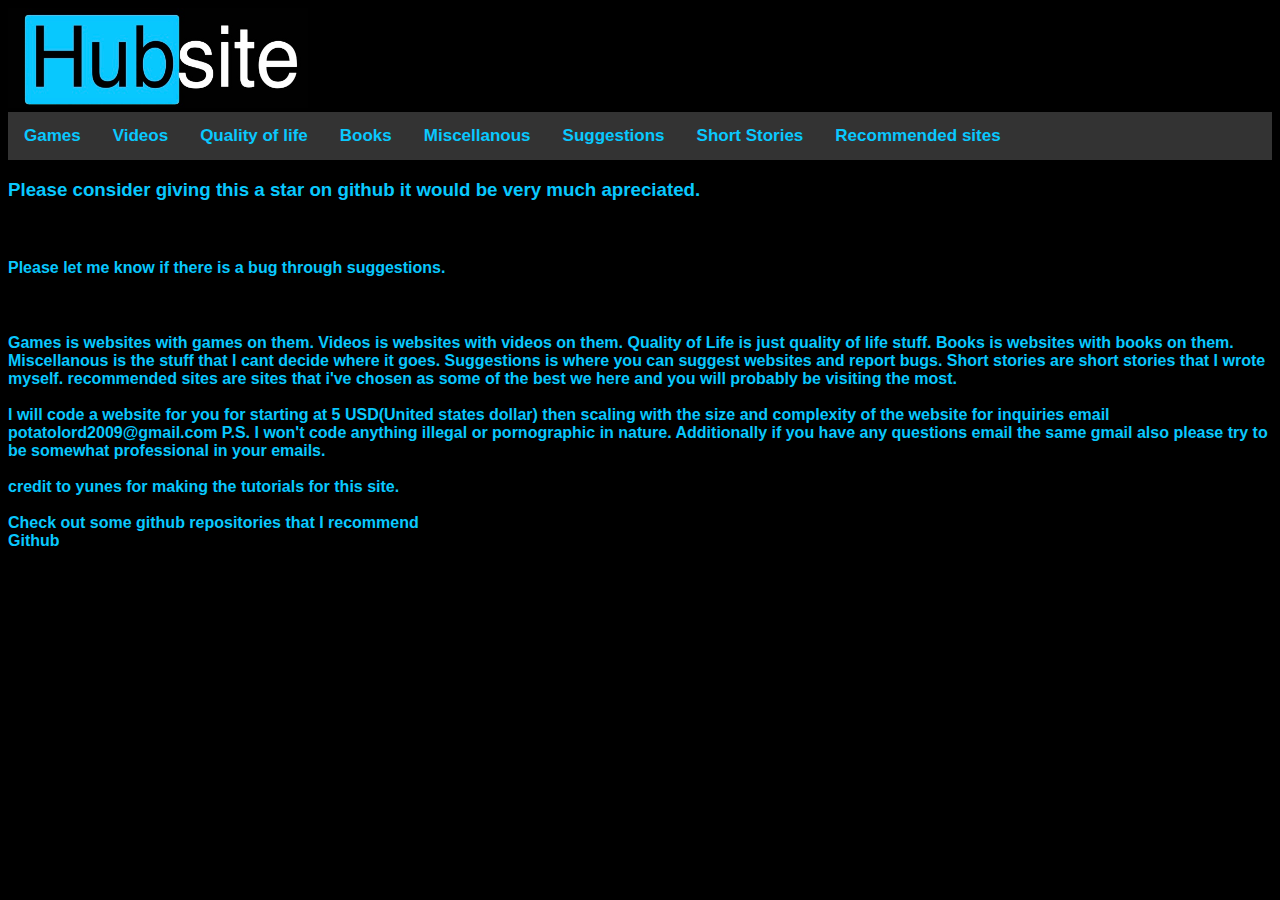
<file: index.html>
<!doctype html>
<html>

<head>
        <title>Hubsite</title>
        <img src=Hubsite.jpeg alt=hubsite width= 300 height=100>
        <link rel=stylesheet href=style.css>
        <b>
 <div class="topnav">
<a href=games.html>Games</a>
<a href=Videohub.html>Videos</a>
<a href=quality_of_life.html>Quality of life</a>
<a href=Bookhub.html>Books</a>
<a href=misc.html>Miscellanous</a>
<a href=https://docs.google.com/forms/d/e/1FAIpQLSe5MWSMS2zRK-fR0cagcfANtfYL_A-2MGiV-f5U13ZSdZazGA/viewform>Suggestions</a>
<a href=Shortstories.html>Short Stories</a>
<a href=recommended.html>Recommended sites</a>
</div>
</b>
    </p>
</head>
<body>
<b>
<!--<p style="color: #09C8FE;">
    <h1 id="myh1">Welcome</h1>

    <label>username: </label>
    <input id="mytext"><br><br>
    <button id="mysubmit">submit</button>-->
<h3>
Please consider giving this a star on <a href=https://github.com/Potato-constellation/Hubsite>github</a> it would be very much apreciated.
</h3>
<br>
<h4>
Please let me know if there is a bug through suggestions.
</h4>
<br>
<br>
Games is websites with games on them. Videos is websites with videos on them. 
Quality of Life is just quality of life stuff. Books is websites with books on them. Miscellanous 
is the stuff that I cant decide where it goes. Suggestions is where you can suggest websites
and report bugs. Short stories are short stories that I wrote myself. recommended sites are sites that
i've chosen as some of the best we here and you will probably be visiting the most. 
<br>
<br>
I will code a website for you for starting at 5 USD(United states dollar) then scaling
with the size and complexity of the website for inquiries email potatolord2009@gmail.com
P.S. I won't code anything illegal or pornographic in nature. Additionally if you have
any questions email the same gmail also please try to be somewhat professional in your emails.
<br>
<br>
credit to yunes for making the <a href=https://sites.google.com/liberty.k12.ga.us/tutorials/home>tutorials</a> for this site.
<br>
<br>
Check out some github repositories that I recommend
<br>
<a href=Github_pages.html>Github</a>

<script src="index.js"></script>
</p>
</b>
</body>
</html>
</file>
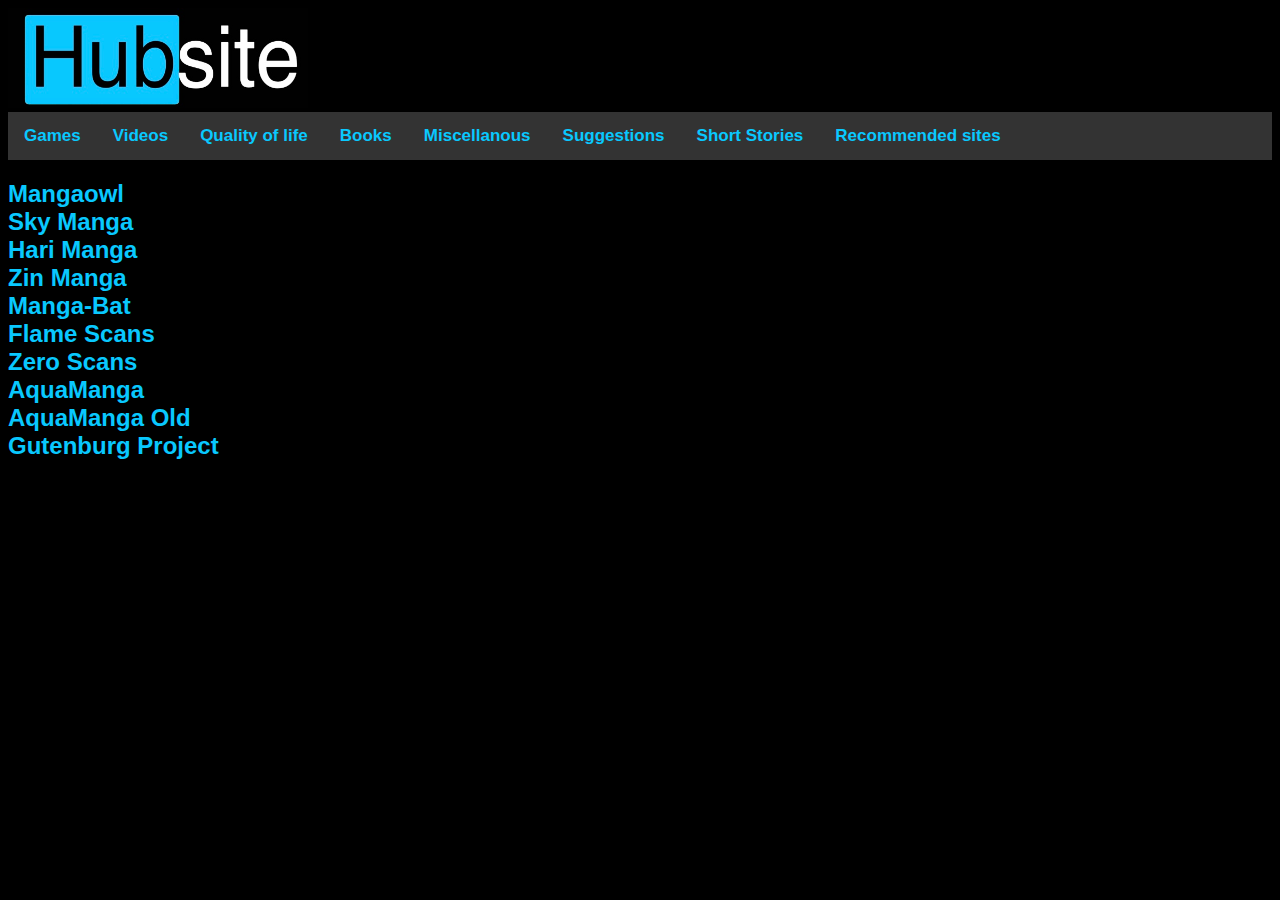
<file: Bookhub.html>
<!doctype html>
<html>
<head>
  <title>Hubsite</title>
<link rel=stylesheet href=style.css>
<a href=index.html><img src=Hubsite.jpeg alt=hubsite width= 300 height=100></a>
<b>
<div class=topnav>
<a href=games.html>Games</a>
<a href=Videohub.html>Videos</a>
<a href=quality_of_life.html>Quality of life</a>
<a href=Bookhub.html>Books</a>
<a href=misc.html>Miscellanous</a>
<a href=https://docs.google.com/forms/d/e/1FAIpQLSe5MWSMS2zRK-fR0cagcfANtfYL_A-2MGiV-f5U13ZSdZazGA/viewform>Suggestions</a>
<a href=Shortstories.html>Short Stories</a>
<a href=recommended.html>Recommended sites</a>
</div>
</b>
<title>Hubsite</title>
</head>
<body>
<h2>
<a href=https://mangaowl.io>Mangaowl</a>
<br>
<a href=https://skymangas.com>Sky Manga</a>
<br>
<a href=https://harimanga.com>Hari Manga</a>
<br>
<a href=https://zinmanga.com>Zin Manga</a>
<br>
<a href=https://manga-bat.com>Manga-Bat</a>
<br>
<a href=https://www.flamecomics.com>Flame Scans</a>
<br>
<a href=https://zscans.com>Zero Scans</a>
<br>
<a href=https://aquamanga.org>AquaManga</a>
<br>
<a href=https://aquamanga.app>AquaManga Old</a>
<br>
<a href=https://gutenburg.org>Gutenburg Project</a>
</h2>
</body>
</html>
</file>
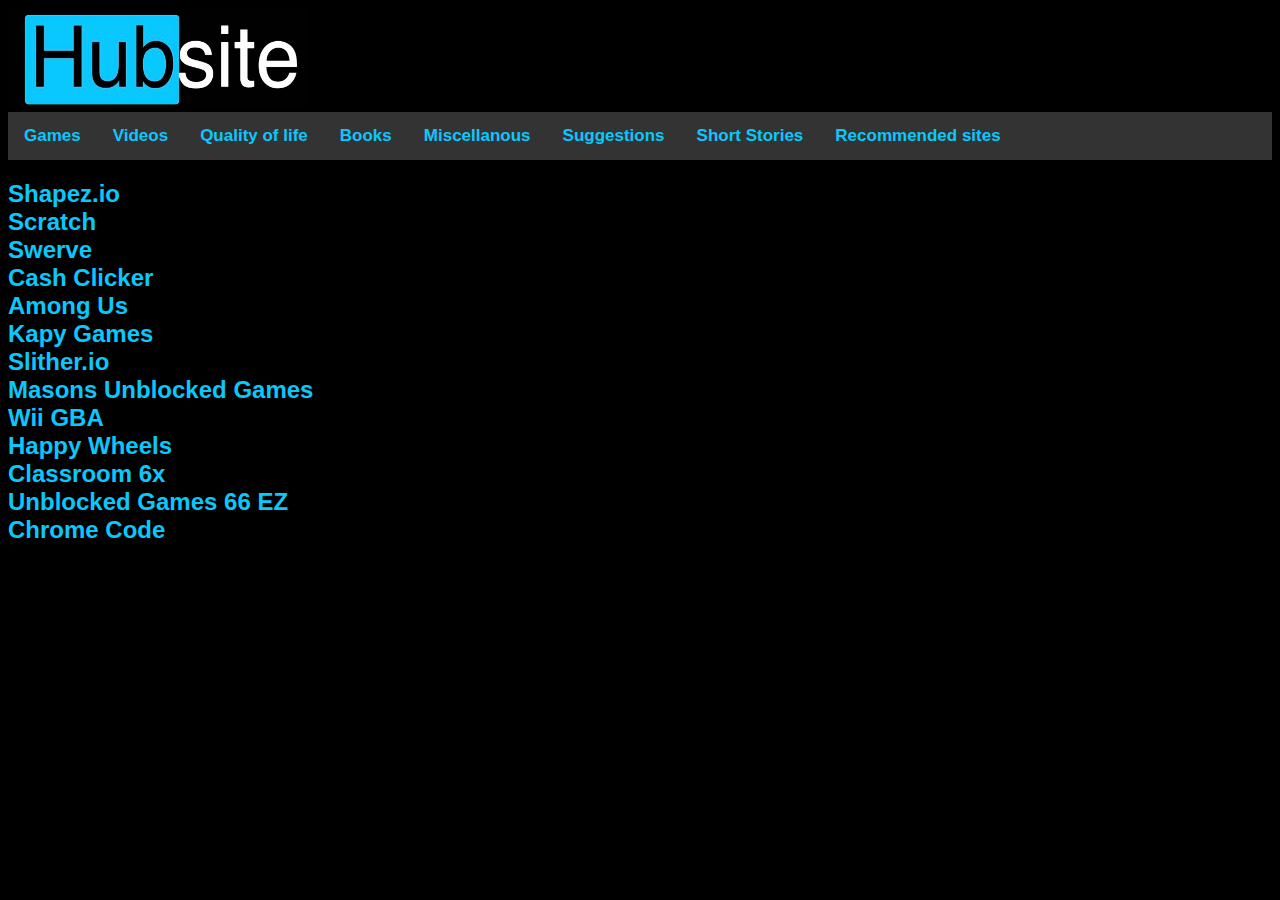
<file: games.html>
<!doctype html> 
<html>
<head>
<title>Hubsite</title>
<link rel=stylesheet href=style.css>
<a href=index.html><img src=Hubsite.jpeg alt=hubsite width= 300 height=100></a>
<b>
<div class=topnav>
<a href=games.html>Games</a>
<a href=Videohub.html>Videos</a>
<a href=quality_of_life.html>Quality of life</a>
<a href=Bookhub.html>Books</a>
<a href=misc.html>Miscellanous</a>
<a href=https://docs.google.com/forms/d/e/1FAIpQLSe5MWSMS2zRK-fR0cagcfANtfYL_A-2MGiV-f5U13ZSdZazGA/viewform>Suggestions</a>
<a href=Shortstories.html>Short Stories</a>
<a href=recommended.html>Recommended sites</a>
</div>
</b>
</head>
<body>
<h2>
<a href=https://shapez.io>Shapez.io</a>
<br>
<a href=https://scratch.mit.edu>Scratch</a>
<br>
<a href=https://s3-eu-west-1.amazonaws.com/apps.playcanvas.com/VecAxR3e/index.html>Swerve</a>
<br>
<a href=https://scratch.mit.edu/projects/482735260>Cash Clicker</a>
<br>
<a href=https://sites.google.com/site/classroom6x/among-us>Among Us</a>
<br>
<a href=https://mackeylol.github.io/copyofmasite>Kapy Games</a>
<br>
<a href=https://mackeylol.github.io/copyofmasite/redd.html>Slither.io</a>
<br>
<a href=https://masonsunblockedgames.github.io/MasonsUnblockedGames>Masons Unblocked Games</a>
<br>
<a href=https://math-study.github.io/wii-gba/>Wii GBA</a>
<br>
<a href=https://mrsnailman.github.io/Happy-Wheels-Source-Code/>Happy Wheels</a>
<br>
<a href=https://sites.google.com/site/classroom6x/unblockedgames?scrlybrkr=e683601a>Classroom 6x</a>
<br>
<a href=https://sites.google.com/site/unblockedgames66ez/>Unblocked Games 66 EZ</a>
<br>
<a href=https://sites.google.com/view/games-unblocked/>Chrome Code</a>
<br>
</h2>
</body>
</html>
</file>
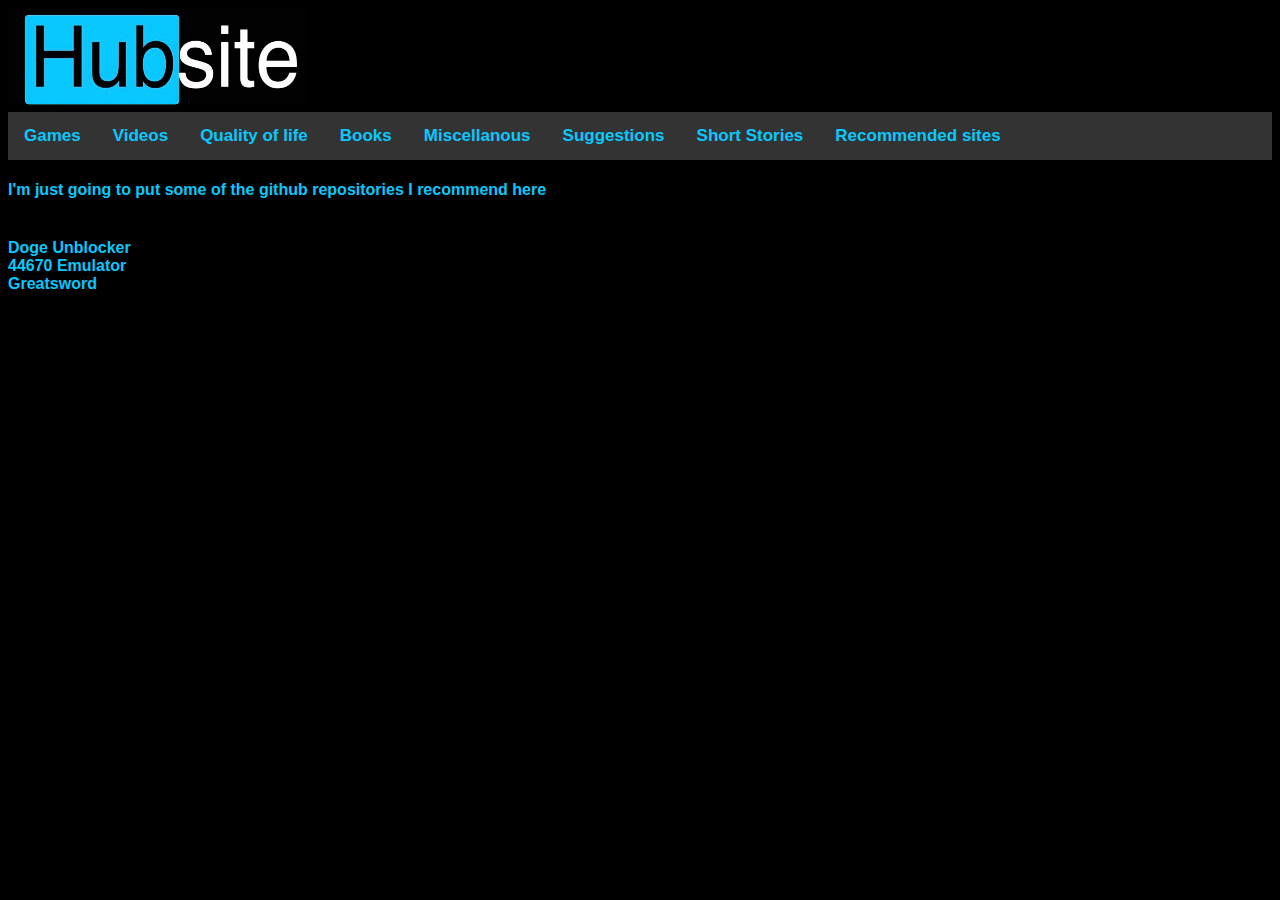
<file: Github_pages.html>
<!doctype html>
<html>

<head>
        <title>Hubsite</title>
        <img src=Hubsite.jpeg alt=hubsite width= 300 height=100>
        <link rel=stylesheet href=style.css>
        <b>
 <div class="topnav">
<a href=games.html>Games</a>
<a href=Videohub.html>Videos</a>
<a href=quality_of_life.html>Quality of life</a>
<a href=Bookhub.html>Books</a>
<a href=misc.html>Miscellanous</a>
<a href=https://docs.google.com/forms/d/e/1FAIpQLSe5MWSMS2zRK-fR0cagcfANtfYL_A-2MGiV-f5U13ZSdZazGA/viewform>Suggestions</a>
<a href=Shortstories.html>Short Stories</a>
<a href=recommended.html>Recommended sites</a>
</div>
</b>
    </p>
</head>
<body>
<b>
<h4>I'm just going to put some of the github repositories I recommend here</h4>
<br>
<a href=https://github.com/DogeNetwork/v4>Doge Unblocker</a>
<br>
<a href=https://github.com/44670/44vba>44670 Emulator</a>
<br>
<a href=https://github.com/TacoGuy21/Greatsword-V3>Greatsword</a>
<br>
</b>
</body>
</html>
</file>
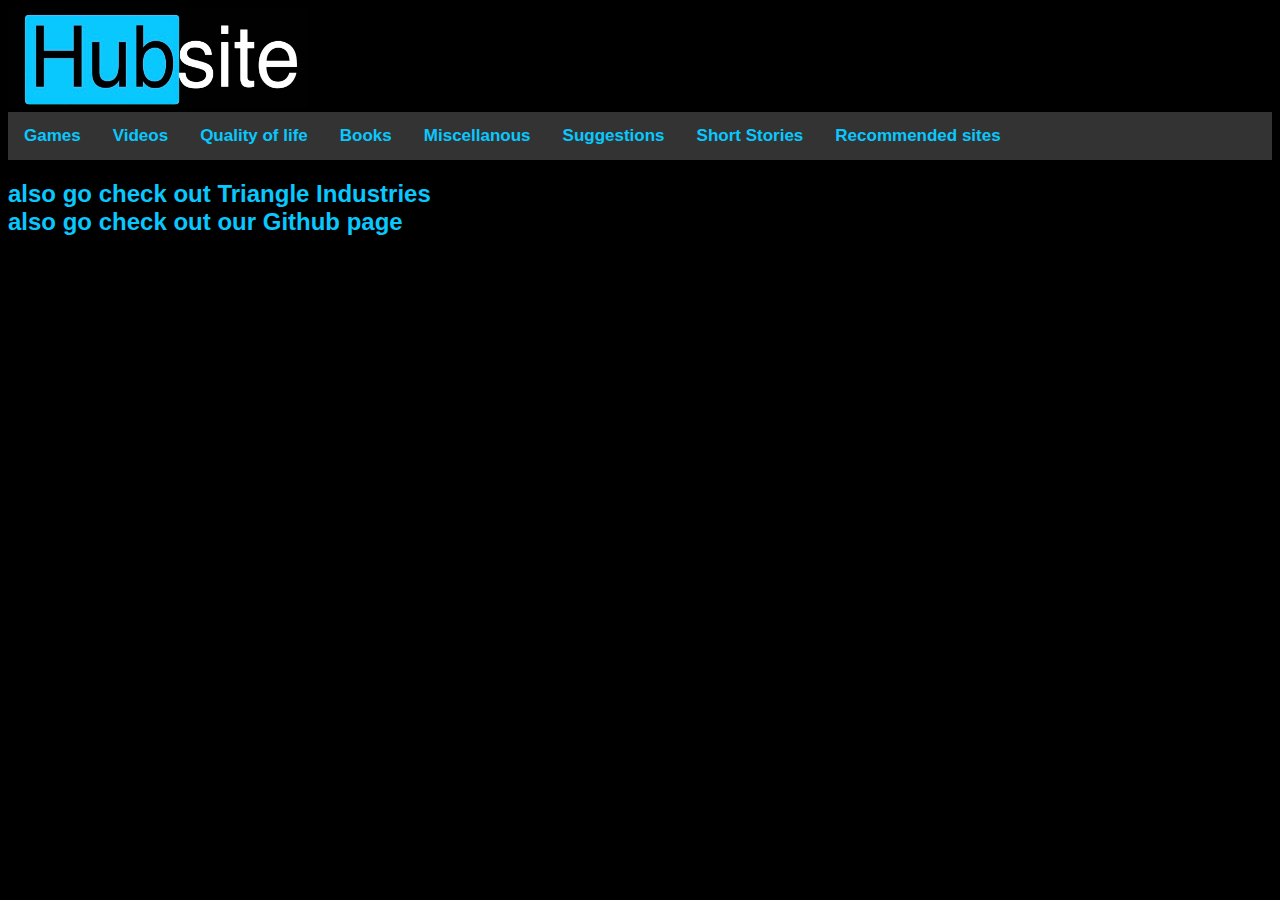
<file: misc.html>
<!doctype html> 
<html>
<head>
<link rel=stylesheet href=style.css>
<a href=index.html><img src=Hubsite.jpeg alt=hubsite width= 300 height=100></a>
<b>
<div class=topnav>
<a href=games.html>Games</a>
<a href=Videohub.html>Videos</a>
<a href=quality_of_life.html>Quality of life</a>
<a href=Bookhub.html>Books</a>
<a href=misc.html>Miscellanous</a>
<a href=https://docs.google.com/forms/d/e/1FAIpQLSe5MWSMS2zRK-fR0cagcfANtfYL_A-2MGiV-f5U13ZSdZazGA/viewform>Suggestions</a>
<a href=Shortstories.html>Short Stories</a>
<a href=recommended.html>Recommended sites</a>
</div>
</b>
</p>
</head>
<body>
<h2>
also go check out <a href=https://triangle-industries.w3spaces.com>Triangle Industries</a>
  <br>
also go check out our <a href=https://github.com/Potato-constellation/Hubsite>Github page</a>
</h2>
</body>
</html>
</html>
</file>
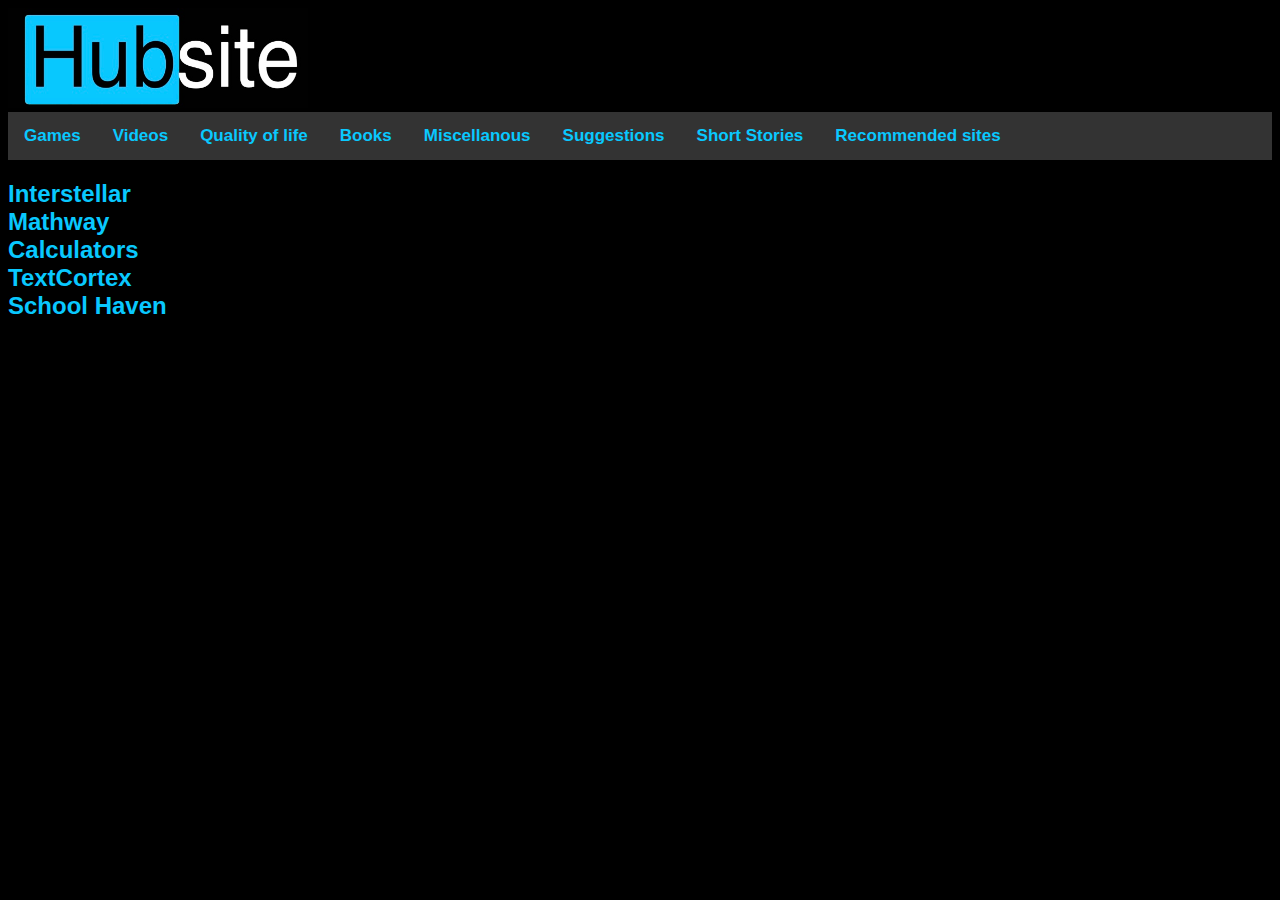
<file: quality_of_life.html>
<!doctype html> 
<html>
<head>
  <title>Hubsite</title>
<link rel=stylesheet href=style.css>
<a href=index.html><img src=Hubsite.jpeg alt=hubsite width= 300 height=100></a>
<b>
<div class=topnav>
<a href=games.html>Games</a>
<a href=Videohub.html>Videos</a>
<a href=quality_of_life.html>Quality of life</a>
<a href=Bookhub.html>Books</a>
<a href=misc.html>Miscellanous</a>
<a href=https://docs.google.com/forms/d/e/1FAIpQLSe5MWSMS2zRK-fR0cagcfANtfYL_A-2MGiV-f5U13ZSdZazGA/viewform>Suggestions</a>
<a href=Shortstories.html>Short Stories</a>
<a href=recommended.html>Recommended sites</a>
</div>
</b>
</head>
<body>
<h2>
<!--<a href=https://unblocker-pearl.vercel.app/>Unblocker 1</a>
<br>
<a href=https://unblocker2-mu.vercel.app/app>Unblocker 2</a>
<br>-->
<a href=https://discover.sunday.glenwaverleychurches.org>Interstellar</a>
<br>
<a href=https://www.mathway.com/Algebra>Mathway</a>
<br>
<a href=https://calculatorsoup.com>Calculators</a>
<br>
<a href=https://app.textcortex.com>TextCortex</a>
<br>
<a href=https://blaizerbrumo.github.io/School-Heaven/public/index.html>School Haven</a>
<br>
</h2>
</body>
</html>
</file>
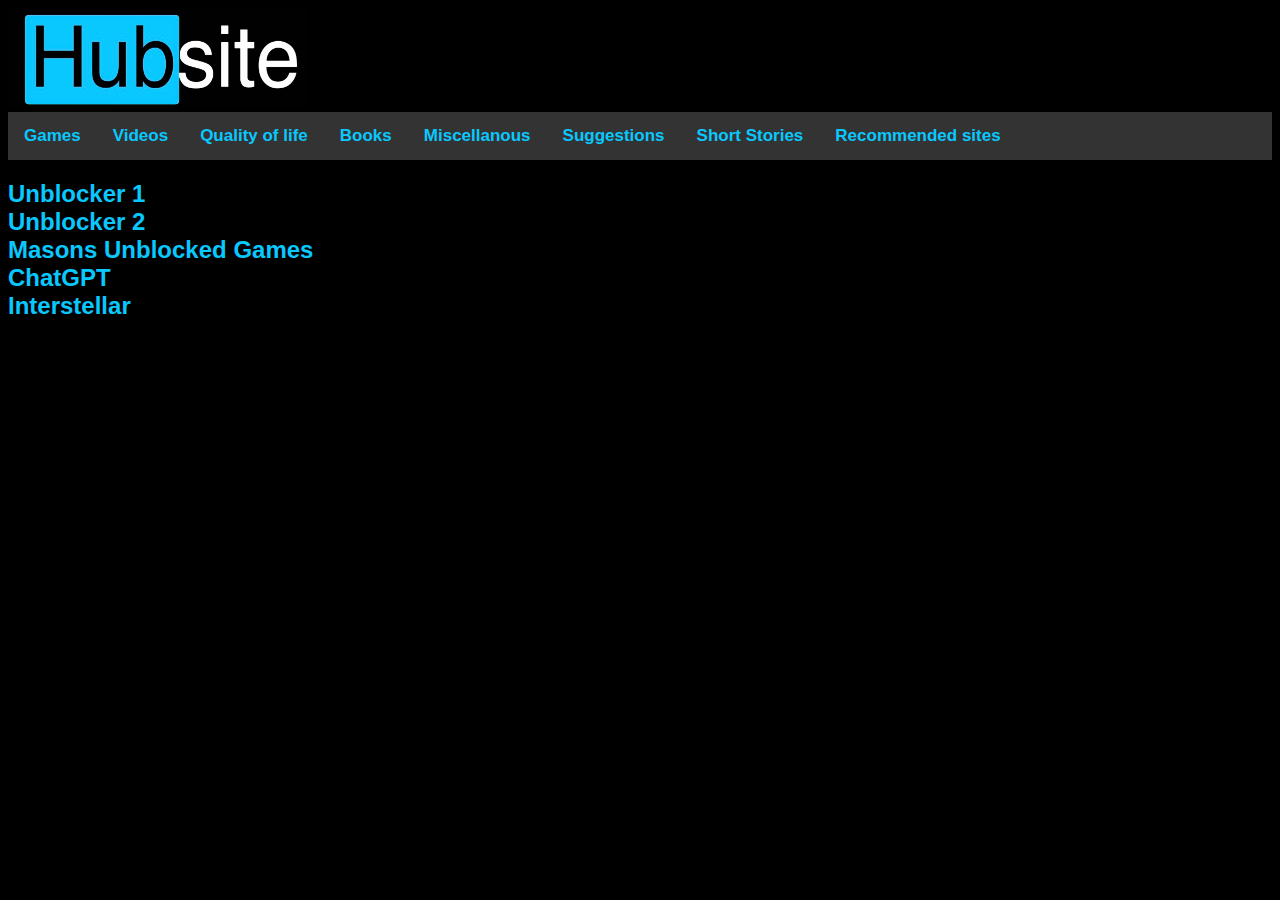
<file: recommended.html>
<!doctype html>
<html>

<head>
<title>Hubsite</title>
<a href=index.html><img src=Hubsite.jpeg alt=hubsite width= 300 height=100></a>
<link rel=stylesheet href=style.css>
<b>
 <div class="topnav">
<a href=games.html>Games</a>
<a href=Videohub.html>Videos</a>
<a href=quality_of_life.html>Quality of life</a>
<a href=Bookhub.html>Books</a>
<a href=misc.html>Miscellanous</a>
<a href=https://docs.google.com/forms/d/e/1FAIpQLSe5MWSMS2zRK-fR0cagcfANtfYL_A-2MGiV-f5U13ZSdZazGA/viewform>Suggestions</a>
<a href=Shortstories.html>Short Stories</a>
<a href=recommended.html>Recommended sites</a>
</div>
</b>
    </p>
</head>
<body>
<h2>
<b>
<a href=https://unblocker-pearl.vercel.app/>Unblocker 1</a>
<br>
<a href=https://unblocker2-mu.vercel.app/app>Unblocker 2</a>
<br>
<a href=https://masonsunblockedgames.github.io/MasonsUnblockedGames>Masons Unblocked Games</a>
<br>
<a href=https://chat.openai.com>ChatGPT</a>
<br>
<a href=https://interstellar-pi-blond.vercel.app/>Interstellar</a>
<br>
</b>
</h2>
</body>
</html>
</file>
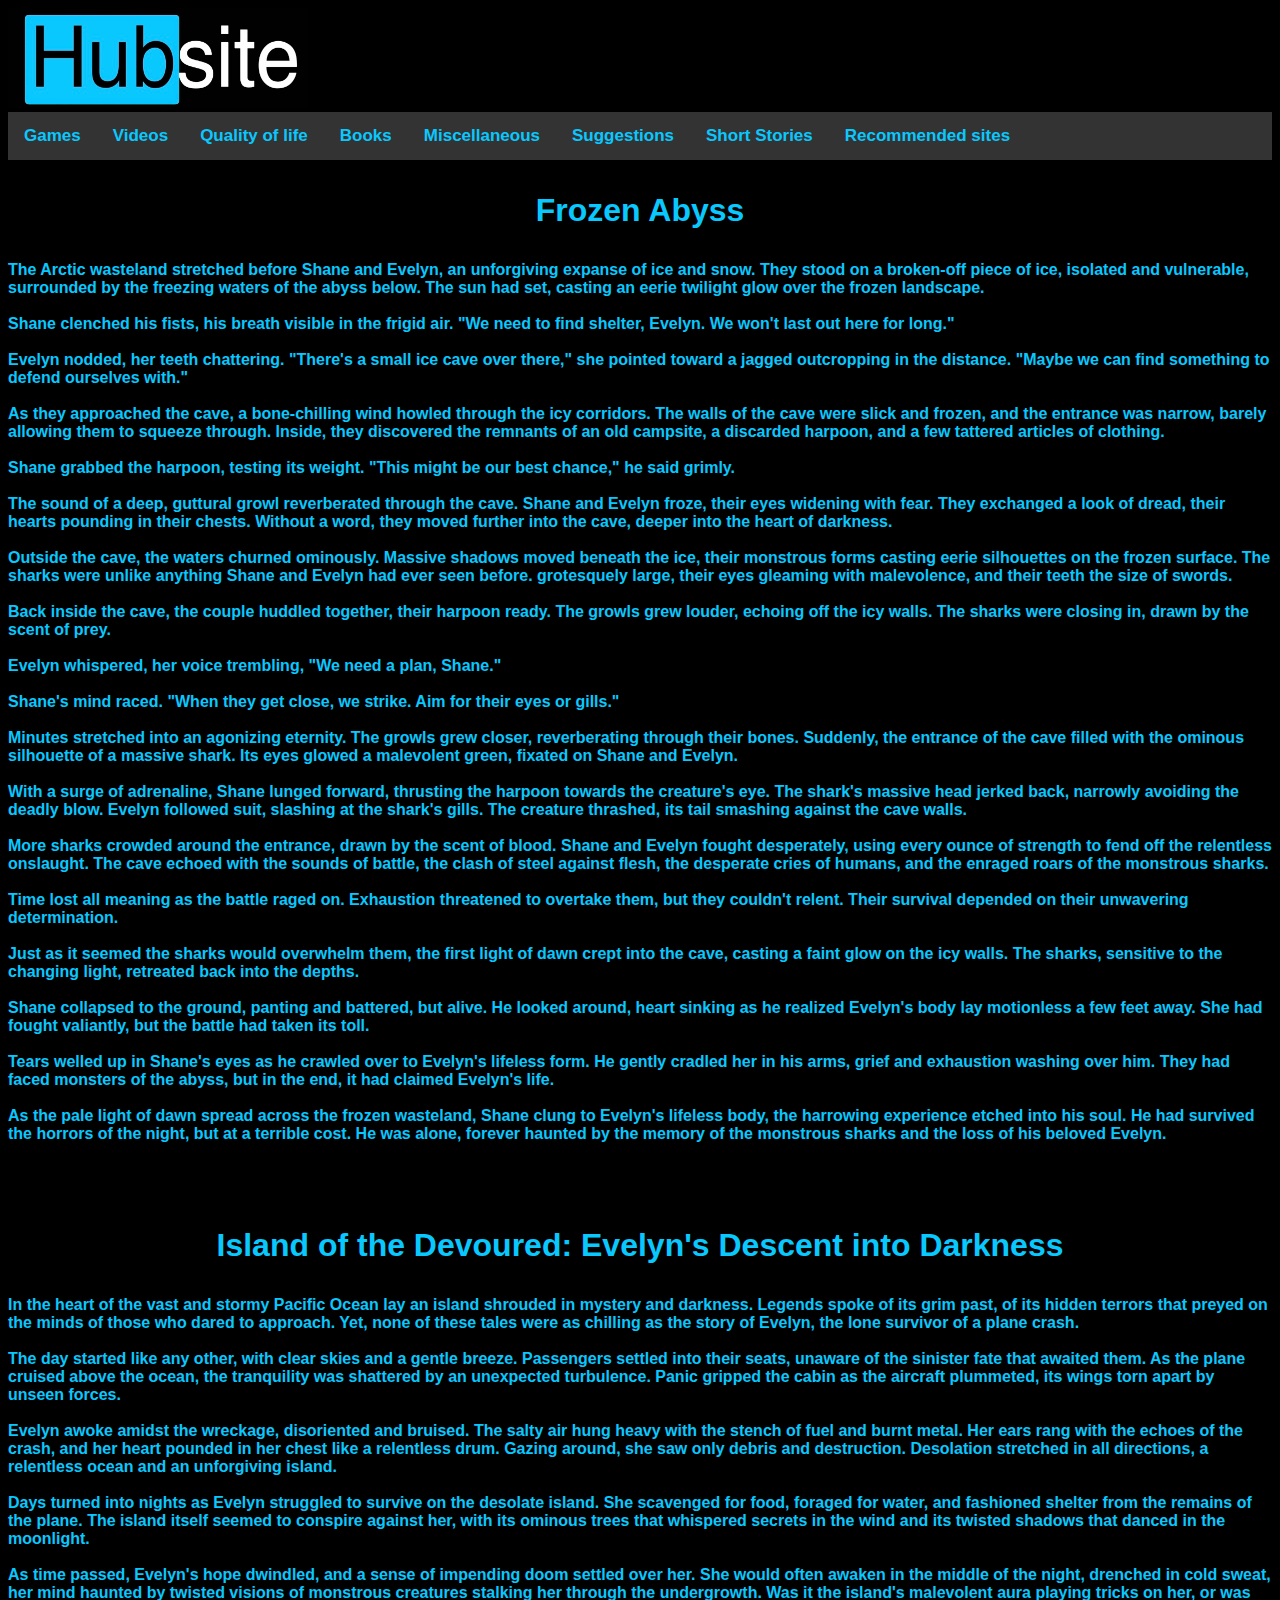
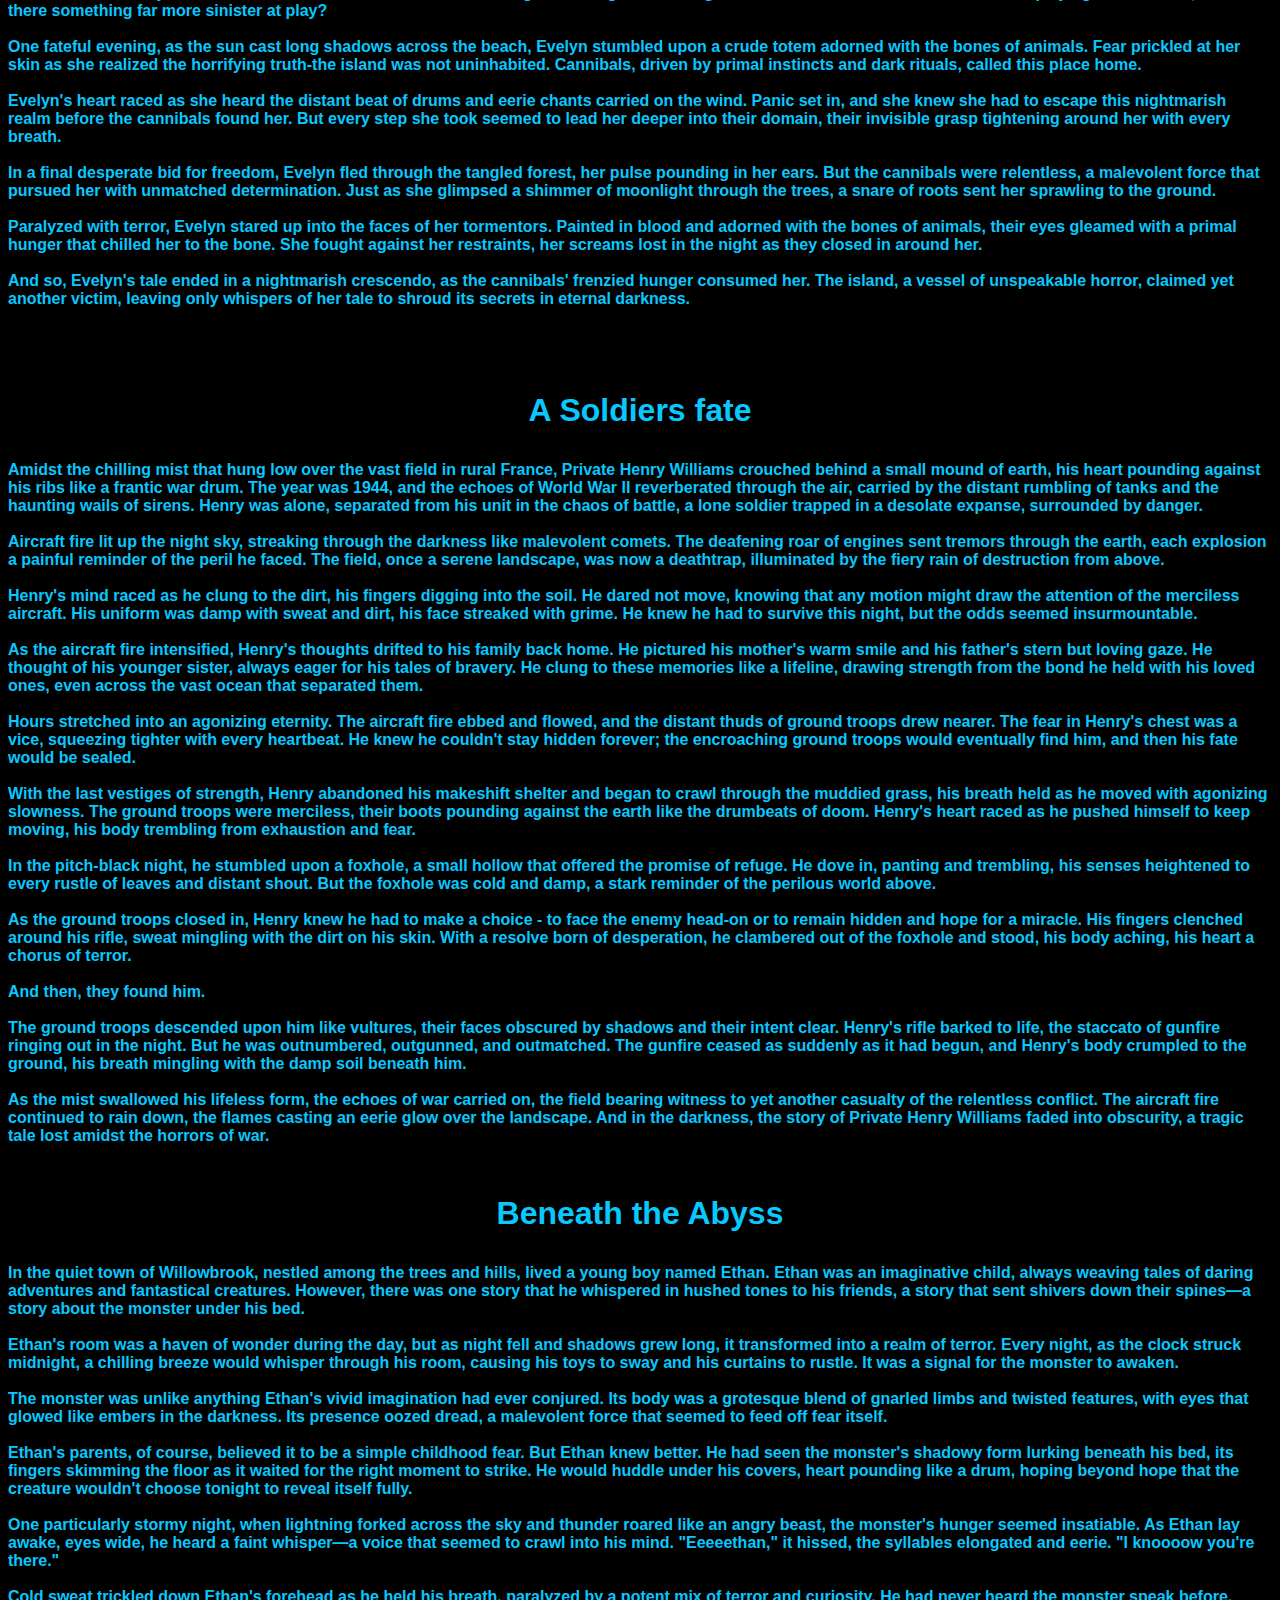
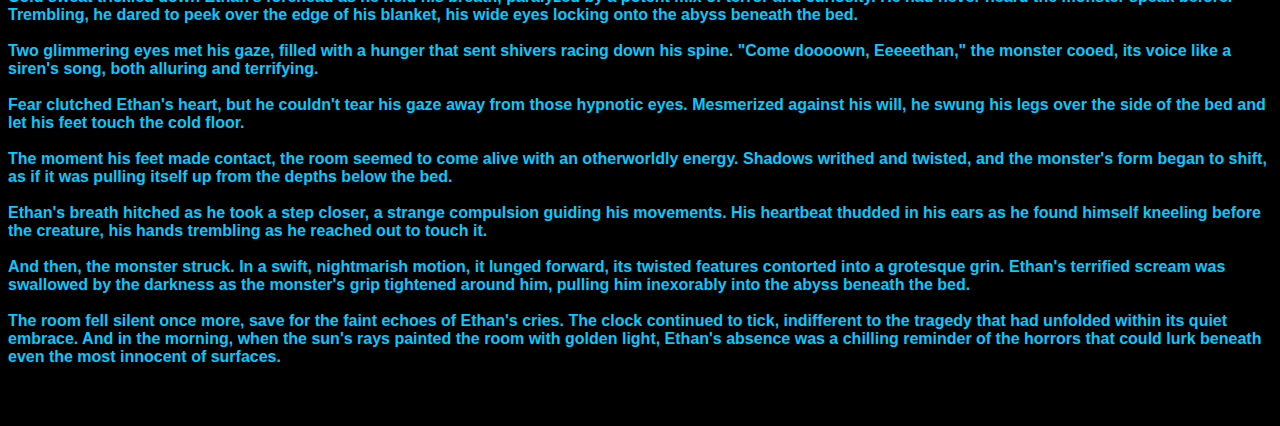
<file: Shortstories.html>
<!doctype html>
<html>
<head>
<link rel=stylesheet href=style.css>
<a href=index.html><img src=Hubsite.jpeg alt=Hubsite width=300 height=100></a>
<b>
<div class=topnav>
<a href=games.html>Games</a>
<a href=Videohub.html>Videos</a>
<a href=quality_of_life.html>Quality of life</a>
<a href=Bookhub.html>Books</a>
<a href=misc.html>Miscellaneous</a>
<a href=https://docs.google.com/forms/d/e/1FAIpQLSe5MWSMS2zRK-fR0cagcfANtfYL_A-2MGiV-f5U13ZSdZazGA/viewform>Suggestions</a>
<a href=Shortstories.html>Short Stories</a>
<a href=recommended.html>Recommended sites</a>
</div>
</head>
<body>
<h1>
<center>
<p style="color: #09C8FE;">
Frozen Abyss
</p>
</center>
</h1>
<p style="color: #09C8FE;">
The Arctic wasteland stretched before Shane and Evelyn, an unforgiving expanse of ice and snow. They stood on a broken-off piece of ice, isolated and vulnerable, surrounded by the freezing waters of the abyss below. The sun had set, casting an eerie twilight glow over the frozen landscape.
<br>
<br>
Shane clenched his fists, his breath visible in the frigid air. "We need to find shelter, Evelyn. We won't last out here for long."
<br>
<br>
Evelyn nodded, her teeth chattering. "There's a small ice cave over there," she pointed toward a jagged outcropping in the distance. "Maybe we can find something to defend ourselves with."
<br>
<br>
As they approached the cave, a bone-chilling wind howled through the icy corridors. The walls of the cave were slick and frozen, and the entrance was narrow, barely allowing them to squeeze through. Inside, they discovered the remnants of an old campsite, a discarded harpoon, and a few tattered articles of clothing.
<br>
<br>
Shane grabbed the harpoon, testing its weight. "This might be our best chance," he said grimly.
<br>
<br>
The sound of a deep, guttural growl reverberated through the cave. Shane and Evelyn froze, their eyes widening with fear. They exchanged a look of dread, their hearts pounding in their chests. Without a word, they moved further into the cave, deeper into the heart of darkness.
<br>
<br>
Outside the cave, the waters churned ominously. Massive shadows moved beneath the ice, their monstrous forms casting eerie silhouettes on the frozen surface. The sharks were unlike anything Shane and Evelyn had ever seen before. grotesquely large, their eyes gleaming with malevolence, and their teeth the size of swords.
<br>
<br>
Back inside the cave, the couple huddled together, their harpoon ready. The growls grew louder, echoing off the icy walls. The sharks were closing in, drawn by the scent of prey.
<br>
<br>
Evelyn whispered, her voice trembling, "We need a plan, Shane."
<br>
<br>
Shane's mind raced. "When they get close, we strike. Aim for their eyes or gills."
<br>
<br>
Minutes stretched into an agonizing eternity. The growls grew closer, reverberating through their bones. Suddenly, the entrance of the cave filled with the ominous silhouette of a massive shark. Its eyes glowed a malevolent green, fixated on Shane and Evelyn.
<br>
<br>
With a surge of adrenaline, Shane lunged forward, thrusting the harpoon towards the creature's eye. The shark's massive head jerked back, narrowly avoiding the deadly blow. Evelyn followed suit, slashing at the shark's gills. The creature thrashed, its tail smashing against the cave walls.
<br>
<br>
More sharks crowded around the entrance, drawn by the scent of blood. Shane and Evelyn fought desperately, using every ounce of strength to fend off the relentless onslaught. The cave echoed with the sounds of battle, the clash of steel against flesh, the desperate cries of humans, and the enraged roars of the monstrous sharks.
<br>
<br>
Time lost all meaning as the battle raged on. Exhaustion threatened to overtake them, but they couldn't relent. Their survival depended on their unwavering determination.
<br>
<br>
Just as it seemed the sharks would overwhelm them, the first light of dawn crept into the cave, casting a faint glow on the icy walls. The sharks, sensitive to the changing light, retreated back into the depths.
<br>
<br>
Shane collapsed to the ground, panting and battered, but alive. He looked around, heart sinking as he realized Evelyn's body lay motionless a few feet away. She had fought valiantly, but the battle had taken its toll.
<br>
<br>
Tears welled up in Shane's eyes as he crawled over to Evelyn's lifeless form. He gently cradled her in his arms, grief and exhaustion washing over him. They had faced monsters of the abyss, but in the end, it had claimed Evelyn's life.
<br>
<br>
As the pale light of dawn spread across the frozen wasteland, Shane clung to Evelyn's lifeless body, the harrowing experience etched into his soul. He had survived the horrors of the night, but at a terrible cost. He was alone, forever haunted by the memory of the monstrous sharks and the loss of his beloved Evelyn.
</p>
<br>
<br>
<h1>
<center>
<p>
Island of the Devoured: Evelyn's Descent into Darkness
</p>
</center>
</h1>
<p>
In the heart of the vast and stormy Pacific Ocean lay an island shrouded in mystery and darkness. Legends spoke of its grim past, of its hidden terrors that preyed on the minds of those who dared to approach. Yet, none of these tales were as chilling as the story of Evelyn, the lone survivor of a plane crash.
<br>
<br>
The day started like any other, with clear skies and a gentle breeze. Passengers settled into their seats, unaware of the sinister fate that awaited them. As the plane cruised above the ocean, the tranquility was shattered by an unexpected turbulence. Panic gripped the cabin as the aircraft plummeted, its wings torn apart by unseen forces.
<br>
<br>
Evelyn awoke amidst the wreckage, disoriented and bruised. The salty air hung heavy with the stench of fuel and burnt metal. Her ears rang with the echoes of the crash, and her heart pounded in her chest like a relentless drum. Gazing around, she saw only debris and destruction. Desolation stretched in all directions, a relentless ocean and an unforgiving island.
<br>
<br>
Days turned into nights as Evelyn struggled to survive on the desolate island. She scavenged for food, foraged for water, and fashioned shelter from the remains of the plane. The island itself seemed to conspire against her, with its ominous trees that whispered secrets in the wind and its twisted shadows that danced in the moonlight.
<br>
<br>
As time passed, Evelyn's hope dwindled, and a sense of impending doom settled over her. She would often awaken in the middle of the night, drenched in cold sweat, her mind haunted by twisted visions of monstrous creatures stalking her through the undergrowth. Was it the island's malevolent aura playing tricks on her, or was there something far more sinister at play?
<br>
<br>
One fateful evening, as the sun cast long shadows across the beach, Evelyn stumbled upon a crude totem adorned with the bones of animals. Fear prickled at her skin as she realized the horrifying truth-the island was not uninhabited. Cannibals, driven by primal instincts and dark rituals, called this place home.
<br>
<br>
Evelyn's heart raced as she heard the distant beat of drums and eerie chants carried on the wind. Panic set in, and she knew she had to escape this nightmarish realm before the cannibals found her. But every step she took seemed to lead her deeper into their domain, their invisible grasp tightening around her with every breath.
<br>
<br>
In a final desperate bid for freedom, Evelyn fled through the tangled forest, her pulse pounding in her ears. But the cannibals were relentless, a malevolent force that pursued her with unmatched determination. Just as she glimpsed a shimmer of moonlight through the trees, a snare of roots sent her sprawling to the ground.
<br>
<br>
Paralyzed with terror, Evelyn stared up into the faces of her tormentors. Painted in blood and adorned with the bones of animals, their eyes gleamed with a primal hunger that chilled her to the bone. She fought against her restraints, her screams lost in the night as they closed in around her.
<br>
<br>
And so, Evelyn's tale ended in a nightmarish crescendo, as the cannibals' frenzied hunger consumed her. The island, a vessel of unspeakable horror, claimed yet another victim, leaving only whispers of her tale to shroud its secrets in eternal darkness.
</p>
<br>
<br>
<h1>
<center>
<p>
A Soldiers fate
</p>
</center>
</h1>
<p>
Amidst the chilling mist that hung low over the vast field in rural France, Private Henry Williams crouched behind a small mound of earth, his heart pounding against his ribs like a frantic war drum. The year was 1944, and the echoes of World War II reverberated through the air, carried by the distant rumbling of tanks and the haunting wails of sirens. Henry was alone, separated from his unit in the chaos of battle, a lone soldier trapped in a desolate expanse, surrounded by danger.
<br>
<br>
Aircraft fire lit up the night sky, streaking through the darkness like malevolent comets. The deafening roar of engines sent tremors through the earth, each explosion a painful reminder of the peril he faced. The field, once a serene landscape, was now a deathtrap, illuminated by the fiery rain of destruction from above.
<br>
<br>
Henry's mind raced as he clung to the dirt, his fingers digging into the soil. He dared not move, knowing that any motion might draw the attention of the merciless aircraft. His uniform was damp with sweat and dirt, his face streaked with grime. He knew he had to survive this night, but the odds seemed insurmountable.
<br>
<br>
As the aircraft fire intensified, Henry's thoughts drifted to his family back home. He pictured his mother's warm smile and his father's stern but loving gaze. He thought of his younger sister, always eager for his tales of bravery. He clung to these memories like a lifeline, drawing strength from the bond he held with his loved ones, even across the vast ocean that separated them.
<br>
<br>
Hours stretched into an agonizing eternity. The aircraft fire ebbed and flowed, and the distant thuds of ground troops drew nearer. The fear in Henry's chest was a vice, squeezing tighter with every heartbeat. He knew he couldn't stay hidden forever; the encroaching ground troops would eventually find him, and then his fate would be sealed.
<br>
<br>
With the last vestiges of strength, Henry abandoned his makeshift shelter and began to crawl through the muddied grass, his breath held as he moved with agonizing slowness. The ground troops were merciless, their boots pounding against the earth like the drumbeats of doom. Henry's heart raced as he pushed himself to keep moving, his body trembling from exhaustion and fear.
<br>
<br>
In the pitch-black night, he stumbled upon a foxhole, a small hollow that offered the promise of refuge. He dove in, panting and trembling, his senses heightened to every rustle of leaves and distant shout. But the foxhole was cold and damp, a stark reminder of the perilous world above.
<br>
<br>
As the ground troops closed in, Henry knew he had to make a choice - to face the enemy head-on or to remain hidden and hope for a miracle. His fingers clenched around his rifle, sweat mingling with the dirt on his skin. With a resolve born of desperation, he clambered out of the foxhole and stood, his body aching, his heart a chorus of terror.
<br>
<br>
And then, they found him.
<br>
<br>
The ground troops descended upon him like vultures, their faces obscured by shadows and their intent clear. Henry's rifle barked to life, the staccato of gunfire ringing out in the night. But he was outnumbered, outgunned, and outmatched. The gunfire ceased as suddenly as it had begun, and Henry's body crumpled to the ground, his breath mingling with the damp soil beneath him.
<br>
<br>
As the mist swallowed his lifeless form, the echoes of war carried on, the field bearing witness to yet another casualty of the relentless conflict. The aircraft fire continued to rain down, the flames casting an eerie glow over the landscape. And in the darkness, the story of Private Henry Williams faded into obscurity, a tragic tale lost amidst the horrors of war.
<br>
<br>
<h1>
<center>
<p>
Beneath the Abyss
</p>
</center>
</h1>
<p>
In the quiet town of Willowbrook, nestled among the trees and hills, lived a young boy named Ethan. Ethan was an imaginative child, always weaving tales of daring adventures and fantastical creatures. However, there was one story that he whispered in hushed tones to his friends, a story that sent shivers down their spines—a story about the monster under his bed.
<br>
<br>
Ethan's room was a haven of wonder during the day, but as night fell and shadows grew long, it transformed into a realm of terror. Every night, as the clock struck midnight, a chilling breeze would whisper through his room, causing his toys to sway and his curtains to rustle. It was a signal for the monster to awaken.
<br>
<br>
The monster was unlike anything Ethan's vivid imagination had ever conjured. Its body was a grotesque blend of gnarled limbs and twisted features, with eyes that glowed like embers in the darkness. Its presence oozed dread, a malevolent force that seemed to feed off fear itself.
<br>
<br>
Ethan's parents, of course, believed it to be a simple childhood fear. But Ethan knew better. He had seen the monster's shadowy form lurking beneath his bed, its fingers skimming the floor as it waited for the right moment to strike. He would huddle under his covers, heart pounding like a drum, hoping beyond hope that the creature wouldn't choose tonight to reveal itself fully.
<br>
<br>
One particularly stormy night, when lightning forked across the sky and thunder roared like an angry beast, the monster's hunger seemed insatiable. As Ethan lay awake, eyes wide, he heard a faint whisper—a voice that seemed to crawl into his mind. "Eeeeethan," it hissed, the syllables elongated and eerie. "I knoooow you're there."
<br>
<br>
Cold sweat trickled down Ethan's forehead as he held his breath, paralyzed by a potent mix of terror and curiosity. He had never heard the monster speak before. Trembling, he dared to peek over the edge of his blanket, his wide eyes locking onto the abyss beneath the bed.
<br>
<br>
Two glimmering eyes met his gaze, filled with a hunger that sent shivers racing down his spine. "Come doooown, Eeeeethan," the monster cooed, its voice like a siren's song, both alluring and terrifying.
<br>
<br>
Fear clutched Ethan's heart, but he couldn't tear his gaze away from those hypnotic eyes. Mesmerized against his will, he swung his legs over the side of the bed and let his feet touch the cold floor.
<br>
<br>
The moment his feet made contact, the room seemed to come alive with an otherworldly energy. Shadows writhed and twisted, and the monster's form began to shift, as if it was pulling itself up from the depths below the bed.
<br>
<br>
Ethan's breath hitched as he took a step closer, a strange compulsion guiding his movements. His heartbeat thudded in his ears as he found himself kneeling before the creature, his hands trembling as he reached out to touch it.
<br>
<br>
And then, the monster struck. In a swift, nightmarish motion, it lunged forward, its twisted features contorted into a grotesque grin. Ethan's terrified scream was swallowed by the darkness as the monster's grip tightened around him, pulling him inexorably into the abyss beneath the bed.
<br>
<br>
The room fell silent once more, save for the faint echoes of Ethan's cries. The clock continued to tick, indifferent to the tragedy that had unfolded within its quiet embrace. And in the morning, when the sun's rays painted the room with golden light, Ethan's absence was a chilling reminder of the horrors that could lurk beneath even the most innocent of surfaces.
</p>
<br>
<br>
</body>
</html>
</file>
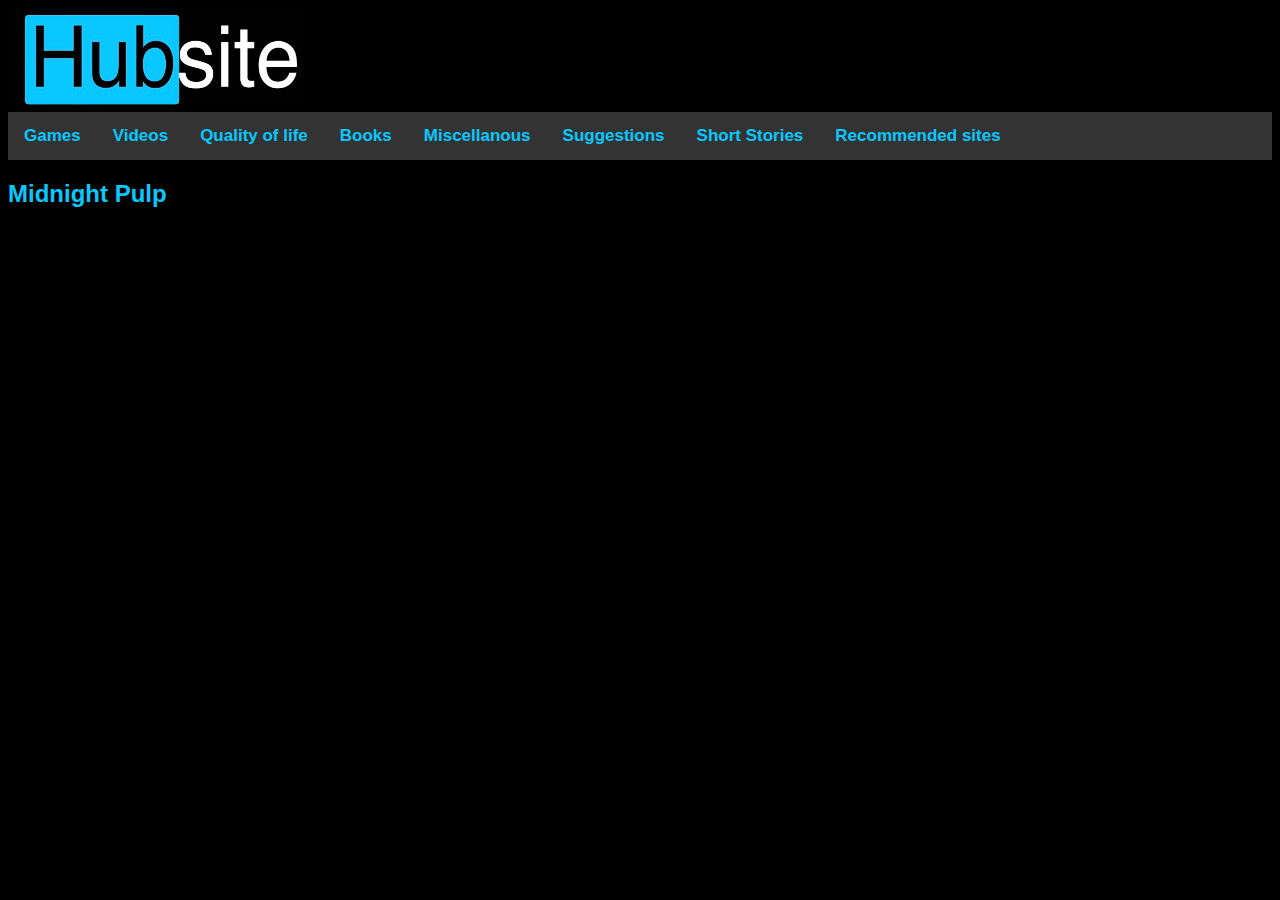
<file: Videohub.html>
<!doctype html> 
<html>
<head>
<title>Hubsite</title>
<link rel=stylesheet href=style.css>
<a href=index.html><img src=Hubsite.jpeg alt=hubsite width= 300 height=100></a>
<b>
<div class=topnav>
<a href=games.html>Games</a>
<a href=Videohub.html>Videos</a>
<a href=quality_of_life.html>Quality of life</a>
<a href=Bookhub.html>Books</a>
<a href=misc.html>Miscellanous</a>
<a href=https://docs.google.com/forms/d/e/1FAIpQLSe5MWSMS2zRK-fR0cagcfANtfYL_A-2MGiV-f5U13ZSdZazGA/viewform>Suggestions</a>
<a href=Shortstories.html>Short Stories</a>
<a href=recommended.html>Recommended sites</a>
</div>
</b>
</head>
<body>
<h2>
<a href=https://www.midnightpulp.com>Midnight Pulp</a>
<br>
</h2>
</body>
</html>
</file>
